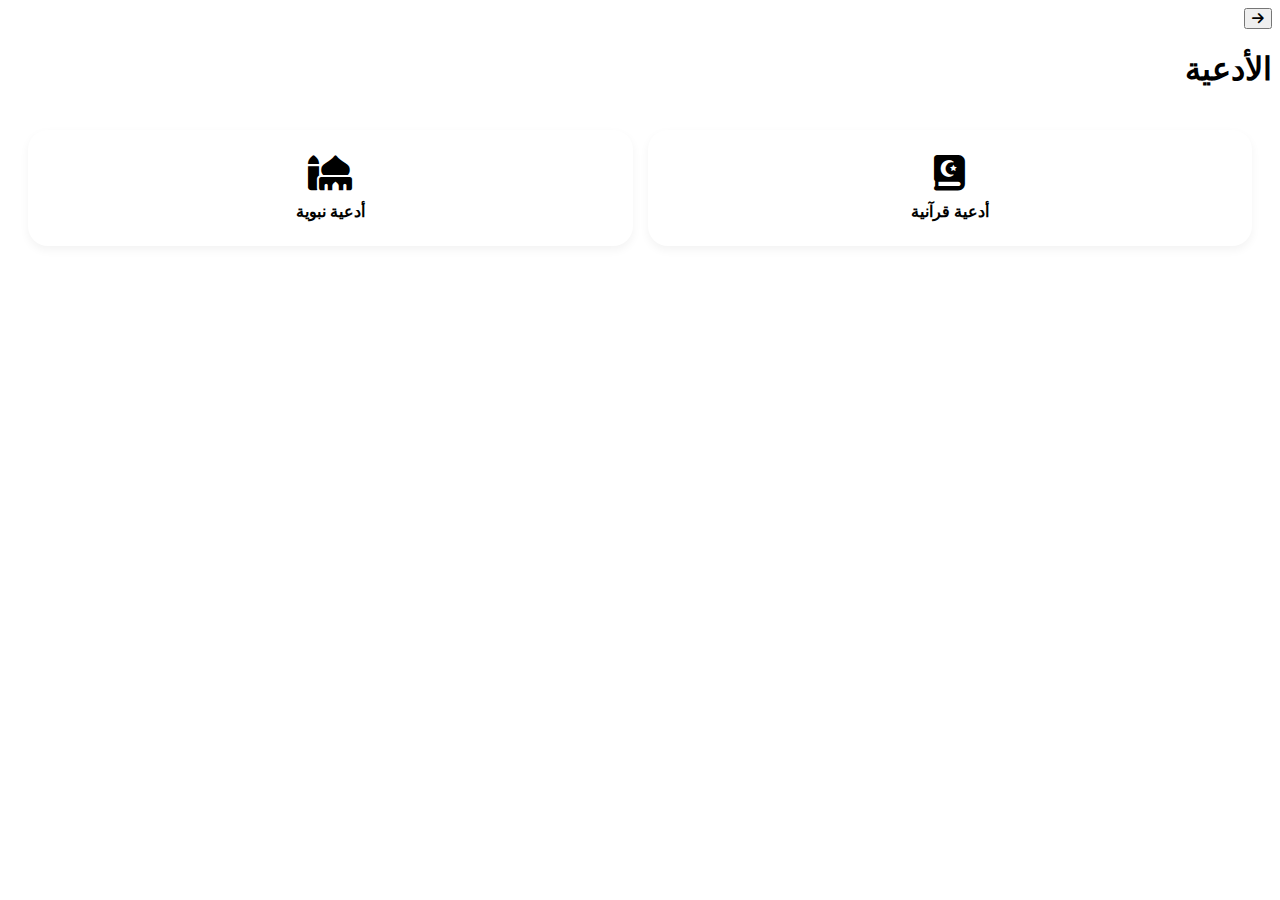
<file: dua.html>
<!DOCTYPE html>
<html lang="ar" dir="rtl">
<head>
    <meta charset="UTF-8">
    <meta name="viewport" content="width=device-width, initial-scale=1.0">
    <title>زاد رمضان - الأدعية</title>
    <link href="https://fonts.googleapis.com/css2?family=Amiri&family=Cairo:wght@400;700&display=swap" rel="stylesheet">
    <link rel="stylesheet" href="https://cdnjs.cloudflare.com/ajax/libs/font-awesome/6.0.0/css/all.min.css">
    <link rel="stylesheet" href="css/style.css">
    <style>
        .grid-menu { display: grid; grid-template-columns: repeat(2, 1fr); gap: 15px; padding: 20px; }
        .menu-card { background: var(--card-bg); padding: 25px 15px; border-radius: 20px; text-align: center; box-shadow: 0 4px 10px rgba(0,0,0,0.05); display: flex; flex-direction: column; align-items: center; gap: 12px; cursor: pointer; transition: 0.3s; }
        .menu-card i { font-size: 2.2rem; color: var(--accent-color); }

        .dua-container { padding: 15px; display: none; }
        .dua-card {
            background: var(--card-bg);
            border-radius: 20px;
            padding: 25px;
            margin-bottom: 15px;
            text-align: center;
            box-shadow: 0 4px 15px rgba(0,0,0,0.05);
            position: relative;
        }
        .dua-text { font-family: 'Amiri', serif; font-size: 1.5rem; line-height: 1.8; color: var(--text-primary); }
        
        .copy-btn {
            margin-top: 15px;
            background: none;
            border: 1px solid var(--accent-color);
            color: var(--accent-color);
            padding: 8px 20px;
            border-radius: 20px;
            cursor: pointer;
            font-size: 0.9rem;
            transition: 0.3s;
            display: inline-flex;
            align-items: center;
            gap: 8px;
        }
        .copy-btn:active { background: var(--accent-color); color: white; transform: scale(0.95); }

        /* تنسيق رسالة التوست (Toast) */
        #toast {
            visibility: hidden;
            min-width: 200px;
            background-color: var(--accent-color);
            color: #fff;
            text-align: center;
            border-radius: 12px;
            padding: 14px;
            position: fixed;
            z-index: 3000;
            left: 50%;
            bottom: 40px;
            transform: translateX(-50%);
            font-size: 1rem;
            box-shadow: 0 5px 15px rgba(0,0,0,0.3);
            font-weight: bold;
        }

        #toast.show {
            visibility: visible;
            animation: fadein 0.5s, fadeout 0.5s 2s;
        }

        @keyframes fadein {
            from {bottom: 0; opacity: 0;}
            to {bottom: 40px; opacity: 1;}
        }

        @keyframes fadeout {
            from {bottom: 40px; opacity: 1;}
            to {bottom: 0; opacity: 0;}
        }
    </style>
</head>
<body data-theme="light">

    <header class="top-bar">
        <button class="icon-btn" onclick="handleBack()"><i class="fa-solid fa-arrow-right"></i></button>
        <h1 id="page-title">الأدعية</h1>
        <div style="width: 40px;"></div>
    </header>

    <section id="dua-categories" class="grid-menu"></section>

    <section id="dua-list" class="dua-container"></section>

    <div id="toast">تم النسخ بنجاح</div>

    <script>
        // مزامنة الثيم مع الذاكرة المحلية
        document.body.setAttribute('data-theme', localStorage.getItem('theme') || 'light');

        // 1. تحميل أقسام الأدعية
        async function loadDuaIndex() {
            try {
                const res = await fetch('data/dua_index.json');
                const data = await res.json();
                const container = document.getElementById('dua-categories');
                container.innerHTML = data.map(item => `
                    <div class="menu-card" onclick="loadDuaList('${item.file}', '${item.category}')">
                        <i class="fa-solid ${item.icon || 'fa-hand-holding-heart'}"></i>
                        <strong>${item.category}</strong>
                    </div>
                `).join('');
            } catch (e) { 
                console.error("خطأ في تحميل فهرس الأدعية"); 
            }
        }

        // 2. تحميل الأدعية داخل القسم
        async function loadDuaList(file, title) {
            document.getElementById('page-title').innerText = title;
            document.getElementById('dua-categories').style.display = 'none';
            const listContainer = document.getElementById('dua-list');
            listContainer.style.display = 'block';
            
            try {
                const res = await fetch(`data/dua/${file}`);
                const duas = await res.json();
                listContainer.innerHTML = duas.map(d => `
                    <div class="dua-card">
                        <p class="dua-text">${d.text}</p>
                        <button class="copy-btn" onclick="copyText('${d.text.replace(/'/g, "\\'")}')">
                            <i class="fa-solid fa-copy"></i> نسخ الدعاء
                        </button>
                    </div>
                `).join('');
            } catch (e) { 
                console.error("خطأ في تحميل ملف الأدعية"); 
            }
        }

        // 3. وظيفة النسخ وإظهار التوست
        function copyText(text) {
            navigator.clipboard.writeText(text).then(() => {
                showToast();
                if(window.navigator.vibrate) window.navigator.vibrate(50); // اهتزاز خفيف للتحقق
            }).catch(err => {
                console.error('فشل النسخ: ', err);
            });
        }

        function showToast() {
            const toast = document.getElementById("toast");
            toast.className = "show";
            setTimeout(() => { 
                toast.className = toast.className.replace("show", ""); 
            }, 2500);
        }

        // 4. نظام الرجوع الذكي
        function handleBack() {
            const duaList = document.getElementById('dua-list');
            if (duaList.style.display === 'block') {
                duaList.style.display = 'none';
                document.getElementById('dua-categories').style.display = 'grid';
                document.getElementById('page-title').innerText = "الأدعية";
            } else {
                history.back();
            }
        }

        loadDuaIndex();
    </script>
</body>
</html>
</file>
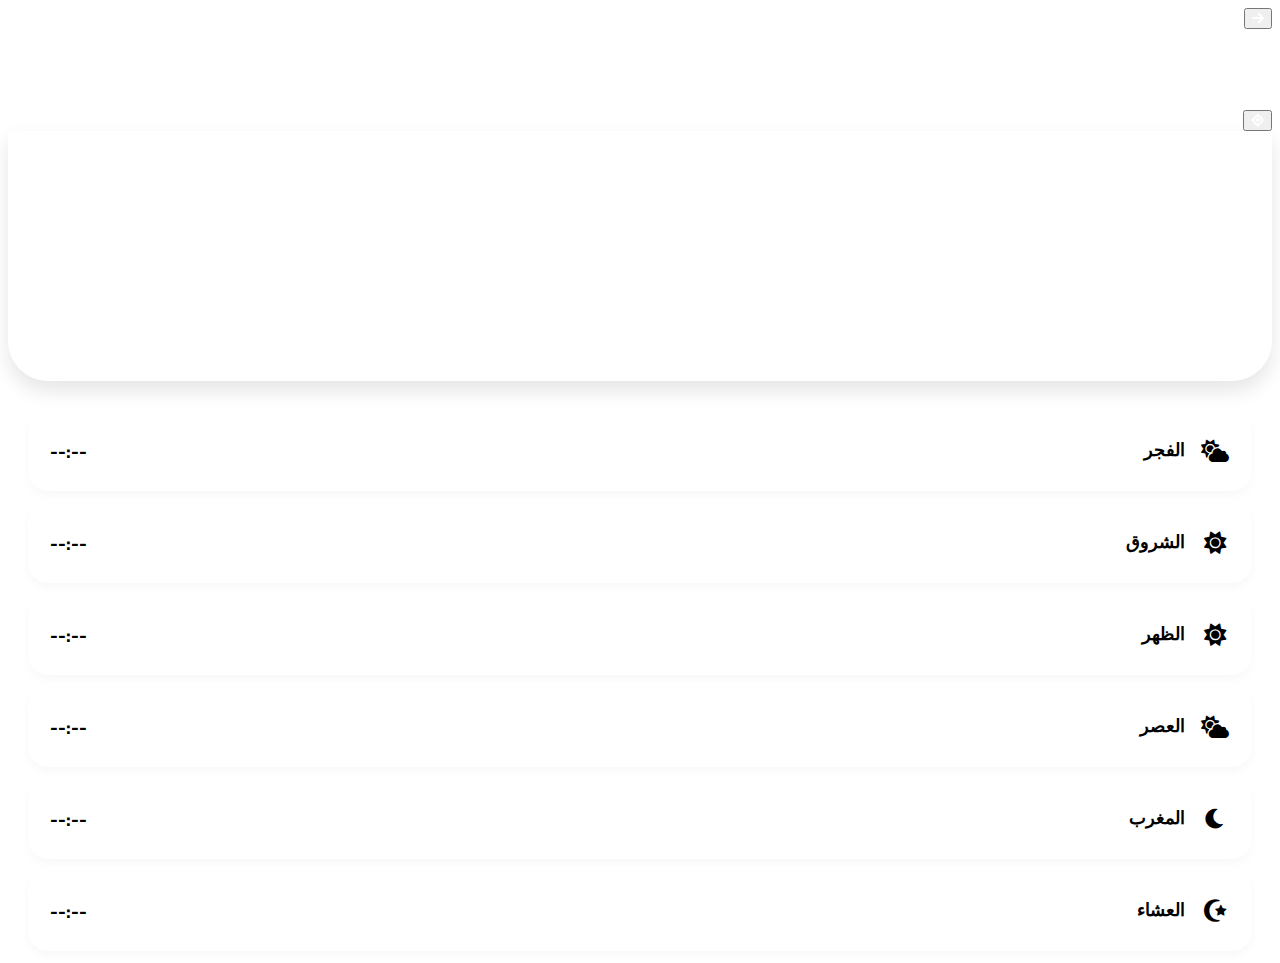
<file: prayer-times.html>
<!DOCTYPE html>
<html lang="ar" dir="rtl">
<head>
    <meta charset="UTF-8">
    <meta name="viewport" content="width=device-width, initial-scale=1.0">
    <title>زاد رمضان - مواقيت الصلاة</title>
    <link href="https://fonts.googleapis.com/css2?family=Cairo:wght@400;700;900&display=swap" rel="stylesheet">
    <link rel="stylesheet" href="https://cdnjs.cloudflare.com/ajax/libs/font-awesome/6.0.0/css/all.min.css">
    <link rel="stylesheet" href="css/style.css">
    <style>
        :root {
            --prayer-active: #ffd700;
        }

        .prayer-hero {
            background: linear-gradient(135deg, var(--accent-color), #2c3e50);
            color: white;
            padding: 40px 20px;
            text-align: center;
            border-radius: 0 0 40px 40px;
            box-shadow: 0 10px 20px rgba(0,0,0,0.1);
            margin-bottom: 30px;
        }

        .next-prayer-title { font-size: 1.1rem; opacity: 0.9; }
        .next-prayer-time { font-size: 3.5rem; font-weight: 900; margin: 10px 0; }
        .countdown { font-size: 1.2rem; background: rgba(255,255,255,0.2); display: inline-block; padding: 5px 20px; border-radius: 20px; backdrop-filter: blur(5px); }

        .location-info { margin-top: 15px; font-size: 0.9rem; }
        .location-info i { margin-left: 5px; }

        .prayers-list { padding: 0 20px; }
        .prayer-card {
            background: var(--card-bg);
            display: flex;
            justify-content: space-between;
            align-items: center;
            padding: 20px;
            border-radius: 20px;
            margin-bottom: 12px;
            box-shadow: 0 4px 10px rgba(0,0,0,0.03);
            transition: 0.3s;
            border: 2px solid transparent;
        }

        .prayer-card.active {
            border-color: var(--prayer-active);
            transform: scale(1.02);
            background: linear-gradient(to right, var(--card-bg), rgba(255, 215, 0, 0.05));
        }

        .prayer-name { display: flex; align-items: center; gap: 15px; font-weight: bold; font-size: 1.1rem; }
        .prayer-name i { font-size: 1.4rem; color: var(--accent-color); width: 30px; text-align: center; }
        .prayer-time { font-family: 'Cairo', sans-serif; font-weight: 700; font-size: 1.2rem; }

        .refresh-area { text-align: center; margin: 20px 0; }
        .btn-location { background: var(--accent-color); color: white; border: none; padding: 10px 20px; border-radius: 12px; cursor: pointer; }
    </style>
</head>
<body data-theme="light">

    <header class="top-bar" style="background: var(--accent-color); color: white; border: none;">
        <button class="icon-btn" style="color: white;" onclick="history.back()"><i class="fa-solid fa-arrow-right"></i></button>
        <h1>مواقيت الصلاة</h1>
        <button class="icon-btn" style="color: white;" onclick="getLoc()"><i class="fa-solid fa-location-crosshairs"></i></button>
    </header>

    <div class="prayer-hero">
        <div class="next-prayer-title" id="next-prayer-name">جاري التحديث...</div>
        <div class="next-prayer-time" id="next-prayer-time">00:00</div>
        <div class="countdown" id="timer">متبقي --:--:--</div>
        <div class="location-info">
            <i class="fa-solid fa-location-dot"></i> <span id="city-name">القاهرة، مصر</span>
        </div>
    </div>

    <div class="prayers-list" id="prayers-container">
        <div class="prayer-card" id="Fajr">
            <div class="prayer-name"><i class="fa-solid fa-cloud-sun"></i> <span>الفجر</span></div>
            <div class="prayer-time">--:--</div>
        </div>
        <div class="prayer-card" id="Sunrise">
            <div class="prayer-name"><i class="fa-solid fa-sun"></i> <span>الشروق</span></div>
            <div class="prayer-time">--:--</div>
        </div>
        <div class="prayer-card" id="Dhuhr">
            <div class="prayer-name"><i class="fa-solid fa-sun"></i> <span>الظهر</span></div>
            <div class="prayer-time">--:--</div>
        </div>
        <div class="prayer-card" id="Asr">
            <div class="prayer-name"><i class="fa-solid fa-cloud-sun"></i> <span>العصر</span></div>
            <div class="prayer-time">--:--</div>
        </div>
        <div class="prayer-card" id="Maghrib">
            <div class="prayer-name"><i class="fa-solid fa-moon"></i> <span>المغرب</span></div>
            <div class="prayer-time">--:--</div>
        </div>
        <div class="prayer-card" id="Isha">
            <div class="prayer-name"><i class="fa-solid fa-star-and-crescent"></i> <span>العشاء</span></div>
            <div class="prayer-time">--:--</div>
        </div>
    </div>

    <script>
        document.body.setAttribute('data-theme', localStorage.getItem('theme') || 'light');

        const prayerNames = {
            Fajr: "الفجر", Sunrise: "الشروق", Dhuhr: "الظهر", 
            Asr: "العصر", Maghrib: "المغرب", Isha: "العشاء"
        };

        async function fetchPrayers(lat, lng) {
            const url = `https://api.aladhan.com/v1/timings?latitude=${lat}&longitude=${lng}&method=5`;
            const response = await fetch(url);
            const data = await response.json();
            const timings = data.data.timings;
            
            updateUI(timings);
        }

        function updateUI(timings) {
            for (let key in prayerNames) {
                const el = document.getElementById(key);
                if (el) {
                    el.querySelector('.prayer-time').innerText = timings[key];
                }
            }
            calculateNextPrayer(timings);
        }

        function calculateNextPrayer(timings) {
            const now = new Date();
            let next = null;
            let minDiff = Infinity;

            for (let key in prayerNames) {
                if (key === 'Sunrise') continue;

                const [hours, minutes] = timings[key].split(':');
                const pTime = new Date();
                pTime.setHours(hours, minutes, 0);

                if (pTime > now && (pTime - now) < minDiff) {
                    minDiff = pTime - now;
                    next = { name: prayerNames[key], time: timings[key], id: key, fullDate: pTime };
                }
            }

            // إذا انتهت صلوات اليوم (بعد العشاء)، الصلاة القادمة هي فجر الغد
            if (!next) {
                next = { name: "الفجر", time: timings['Fajr'], id: 'Fajr' };
            }

            document.getElementById('next-prayer-name').innerText = "الصلاة القادمة: " + next.name;
            document.getElementById('next-prayer-time').innerText = next.time;
            
            // تمييز الكارت النشط
            document.querySelectorAll('.prayer-card').forEach(c => c.classList.remove('active'));
            document.getElementById(next.id).classList.add('active');

            // عداد تنازلي بسيط
            startTimer(next.fullDate);
        }

        function startTimer(targetDate) {
            if (!targetDate) return;
            setInterval(() => {
                const now = new Date().getTime();
                const diff = targetDate - now;
                
                const h = Math.floor(diff / (1000 * 60 * 60));
                const m = Math.floor((diff % (1000 * 60 * 60)) / (1000 * 60));
                const s = Math.floor((diff % (1000 * 60)) / 1000);

                document.getElementById('timer').innerText = `متبقي ${h}:${m}:${s}`;
            }, 1000);
        }

        function getLoc() {
            if (navigator.geolocation) {
                navigator.geolocation.getCurrentPosition(pos => {
                    fetchPrayers(pos.coords.latitude, pos.coords.longitude);
                    document.getElementById('city-name').innerText = "موقعك الحالي";
                });
            }
        }

        // تشغيل افتراضي (القاهرة)
        fetchPrayers(30.0444, 31.2357);
    </script>
</body>
</html>
</file>
<file: css/style.css>

</file>
